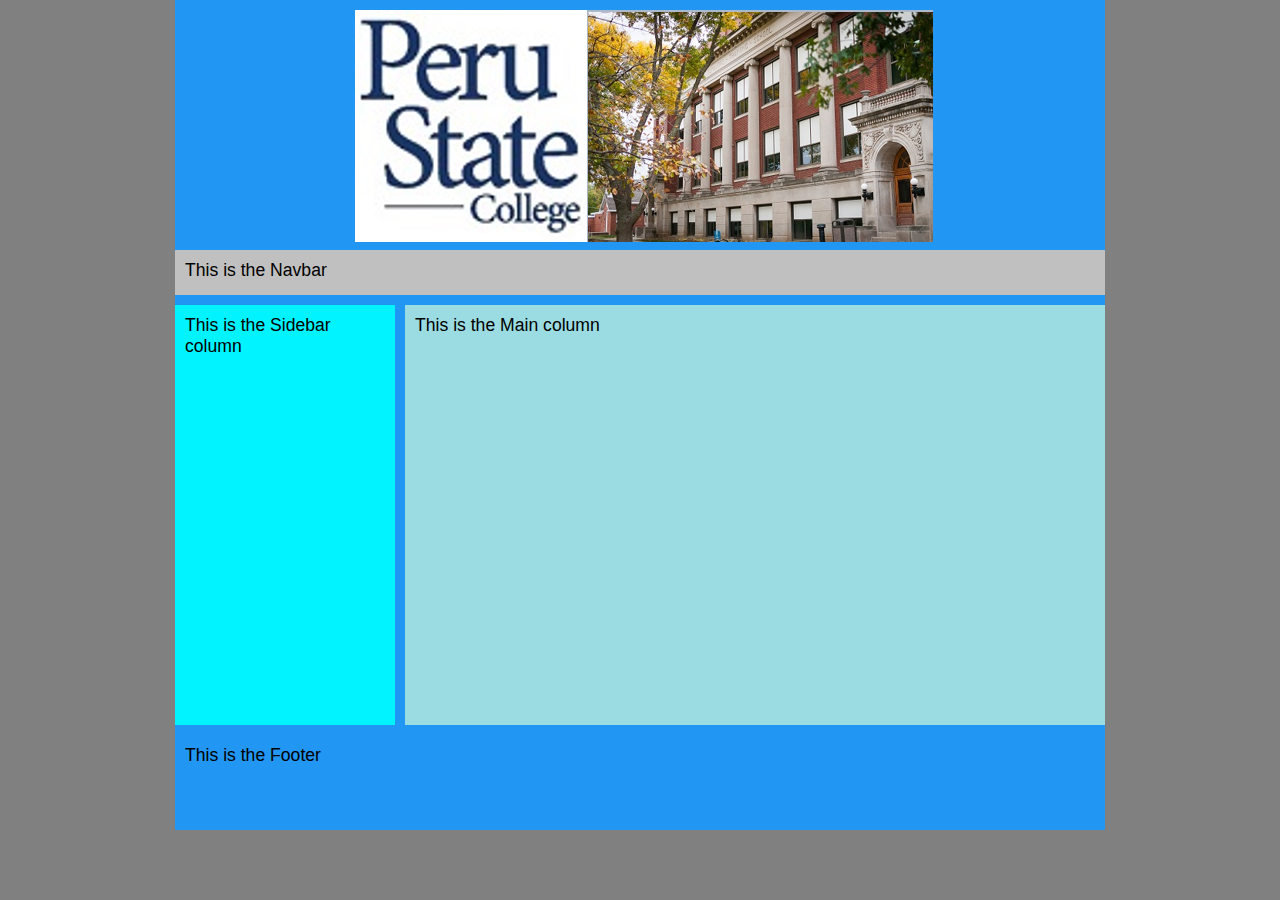
<file: index.html>
<!DOCTYPE html>
<html lang="en">
<head>
<title>Two-Column Fixed Layout</title>
 <meta charset="utf-8" />   
   <link href="styles.css" rel="stylesheet" />

<!--
Provided 2 column fixed layout in CMIS 410 - for educational purposes only
Your Name: 
Today's Date: 

-->
</head>
<body>
<div id="container">
	<div id="header"> 
		<img src="samplelogo.png" alt="sample logo" />
	</div> <!-- header ends here -->
	<div id="navbar"> 
		<p>This is the Navbar</p> 
	</div> <!-- navbar ends here -->
	<div id="sidebar"> 
		<p>This is the Sidebar column</p> 
	</div> <!-- sidebar column ends here -->
	<div id="main"> 
		<p>This is the Main column</p> 
	</div> <!-- main column ends here -->
	<div id="footer"> 
		<p>This is the Footer</p> 
	</div> <!-- footer ends here -->

</div> <!-- container ends here -->



</body>
</html>
</file>
<file: styles.css>
@charset "utf-8";
/*
   Sample start files #2 is a 2-column fixed layout provided in CMIS 410
   For educational purposes only
  Name:
	Date:
*/

*	{ padding: 0; 
		margin: 0;
}


body { font-size: 1.1em; 
		font-family: Arial, Helvetica, sans-serif; 
		background-color: gray;
}


#container { width: 930px; 
				border-width: 1px; 
				margin: 0 auto; 
				background-color: #2196f3;
}


#header { width: 910px; 
			margin: 0 0 10px 0; 
			padding: 10px; 
			background-color: #2196f3; 
			height: 220px;
}

#header img {
	padding-left: 170px;
}

#navbar { width: 910px; 
			margin: 0 0 10px 0; 
			padding: 10px; 
			background-color: silver; 
			height: 25px;
}


#sidebar { width: 200px; 
			margin: 0 10px 10px 0; 
			padding: 10px; 
			background-color: #00f3ff; 
			float: left; 
			height: 400px;
}


#main { width: 680px; 
		margin: 0 0 10px 0; 
		padding: 10px; 
		background-color: #9bdce2;
		float: right; 
		height: 400px;
}


#footer { width: 910px; 
			padding: 10px; 
			background-color: #2196f3;; 
			clear: both; 
			height: 75px;
}
</file>
